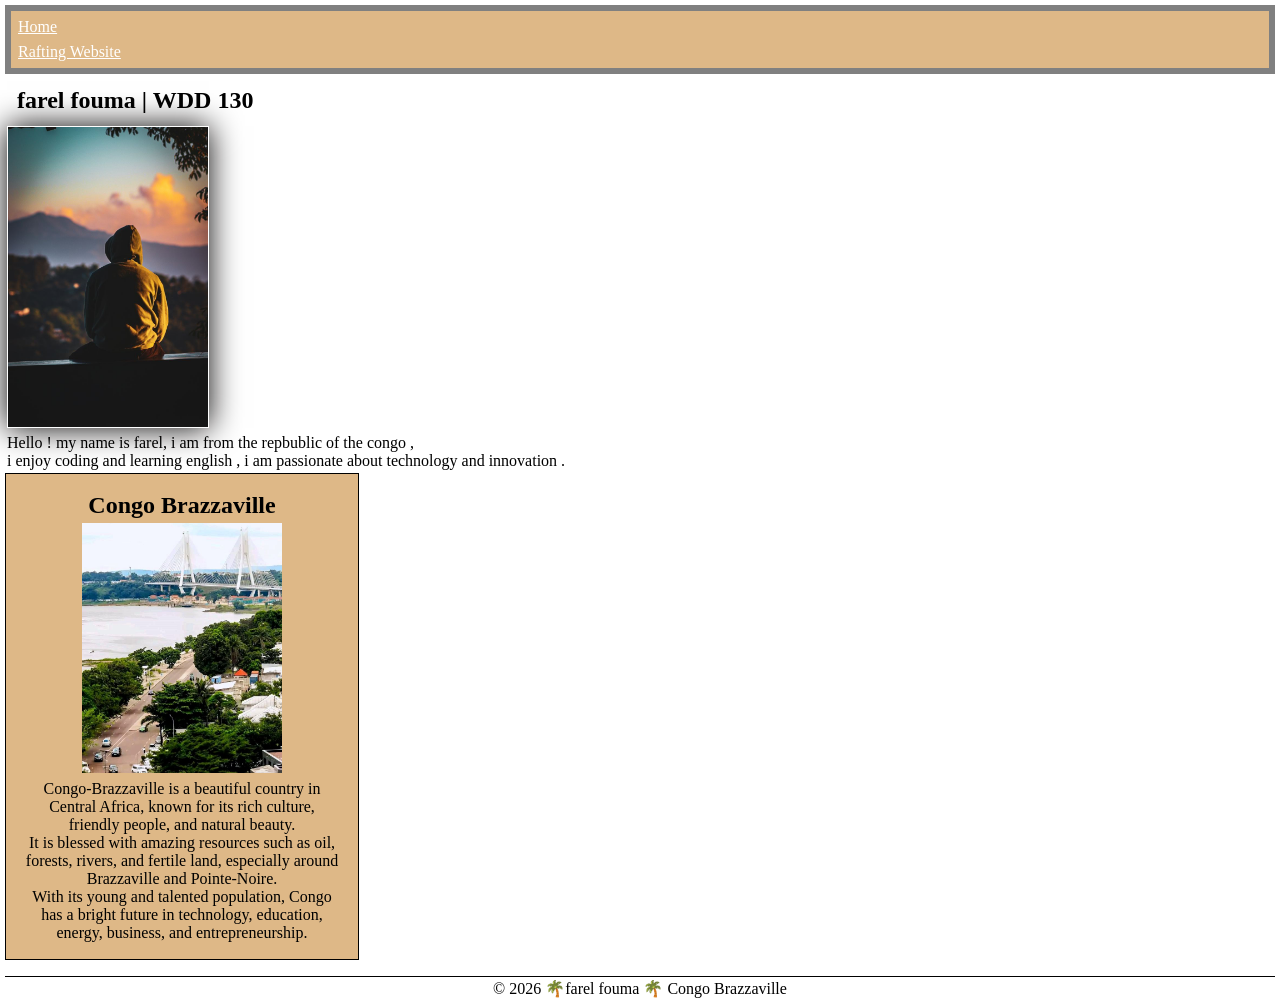
<file: index.html>
<!DOCTYPE html>
<html lang="en">

<head>
    <meta charset="UTF-8">
    <meta name="viewport" content="width=device-width, initial-scale=1.0">
    <title> farel | WDD 130 </title>
    <meta name="description" content="farel fouma week 02 BYU-Idaho WDD  130 course home page">
    <meta name="author" content="farel fouma">


    <link rel="stylesheet" href="styles/styles.css">
</head>

<body>
    <header>
        <nav>
            <a href="#">Home</a>
            <a href="wwr/"> Rafting Website</a>
        </nav>
    </header>
    <main>
        <h1> farel fouma | WDD 130 </h1>
        <img src="images/profile.jpg" alt=" farel fouma  profile photo" width="200" height="200">
        <p> Hello ! my name is farel, i am from the repbublic of the congo , <br>i enjoy coding and
            learning english , i am passionate about technology and innovation .</p>
    </main>
    <aside>
        <h2>Congo Brazzaville</h2>
        <img src="images/brazzaville.jpg" alt="view of brazzaville,congo" width="200">
        <p>Congo-Brazzaville is a beautiful country in Central Africa, known for its rich culture,
            friendly
            people, and natural beauty. <br>
            It is blessed with amazing resources such as oil, forests, rivers, and fertile land,
            especially
            around Brazzaville and Pointe-Noire. <br>
            With its young and talented population, Congo has a bright future in technology,
            education, energy,
            business, and entrepreneurship.</p>
    </aside>

    <footer>
        <p> © 2026 🌴farel fouma 🌴 Congo Brazzaville </p>
    </footer>
</body>

</html>
</file>
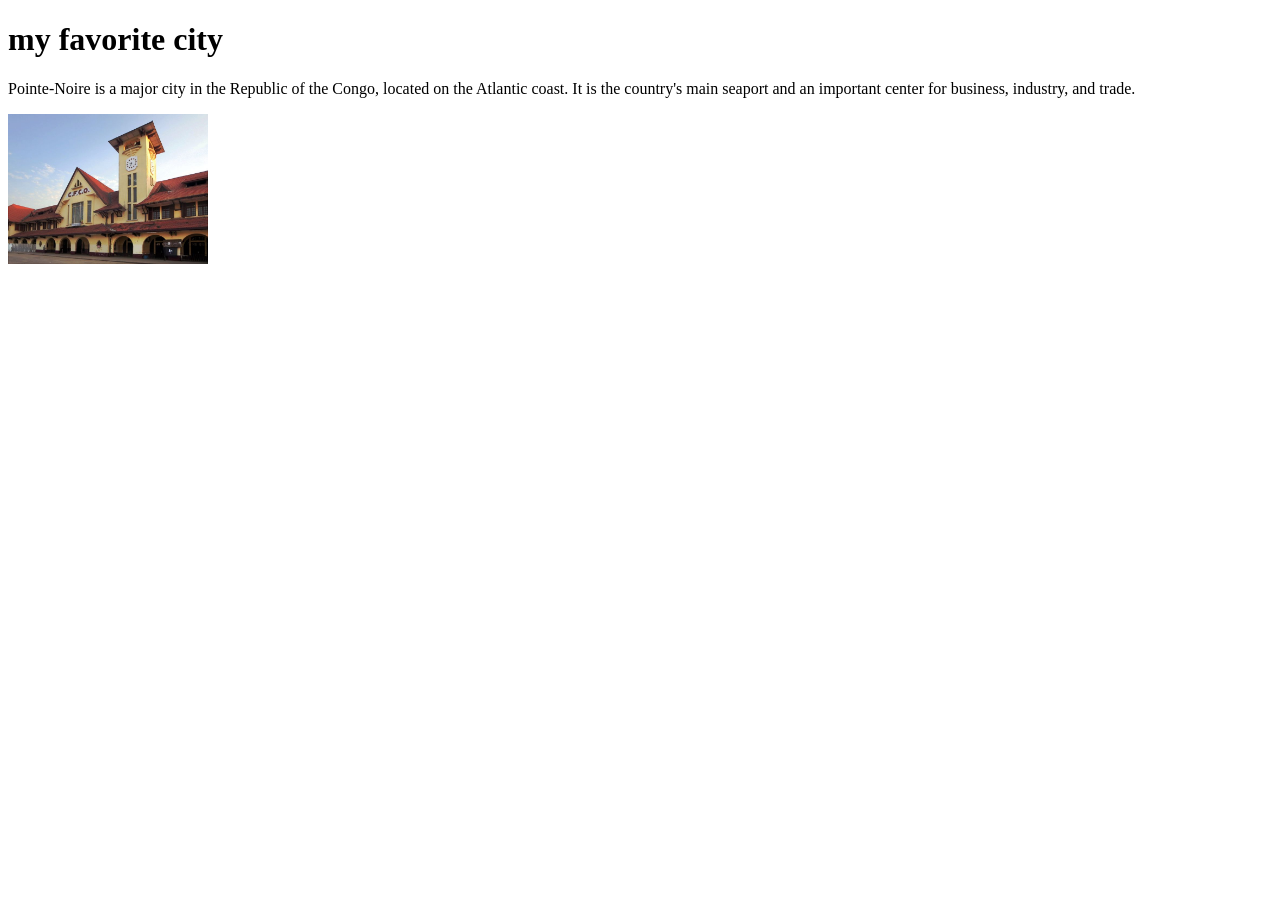
<file: week01/favorite-city.html>
<!DOCTYPE html>
<html lang="en">

<head>
    <meta charset="UTF-8">
    <meta name="viewport" content="width=device-width, initial-scale=1.0">
    <title>my favorite city - farel11223</title>
</head>

<body>
    <h1>my favorite city</h1>
    <P> Pointe-Noire is a major city in the Republic of the Congo, located on the Atlantic coast. It
        is
        the
        country's main seaport and an important center for business, industry, and trade.</P>
    <img
      src="images/The Gare de Pointe-Noire is the western terminus of the 510-kilometer Chemin de fer Congo-Océan (CFCO) from Brazzaville, capital of the Republic of Congo_.jpg"
      alt="the gare of pointe noire" width="200">
</body>

</html>
</file>
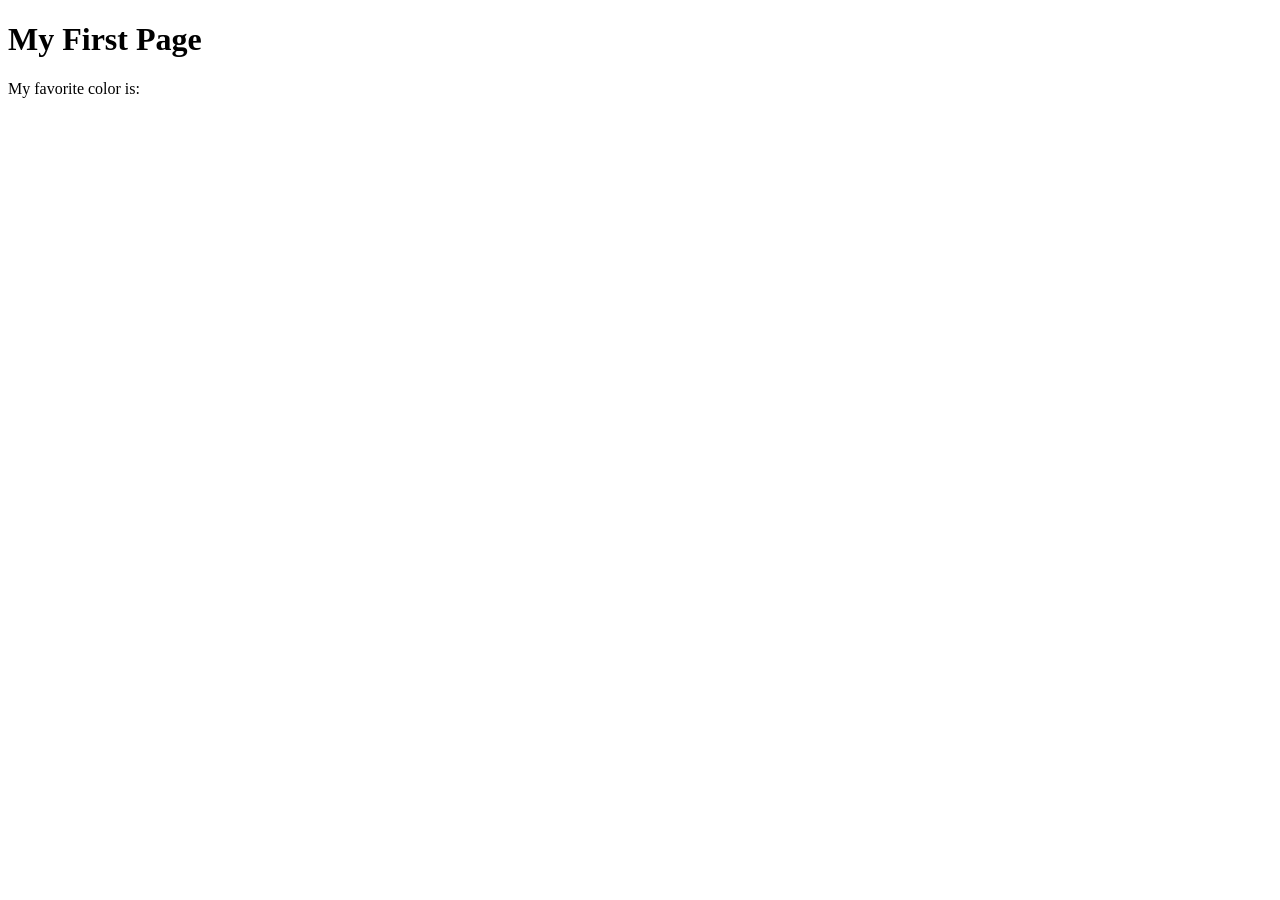
<file: week01/first-page.html>
<!DOCTYPE html>
<html lang="en">
<head>
    <meta charset="UTF-8">
    <meta name="viewport" content="width=device-width, initial-scale=1.0">
    <title>My First Page</title>
</head>
<body>
    <h1>My First Page</h1>
    <p>My favorite color is: </p>
</body>
</html>
</file>
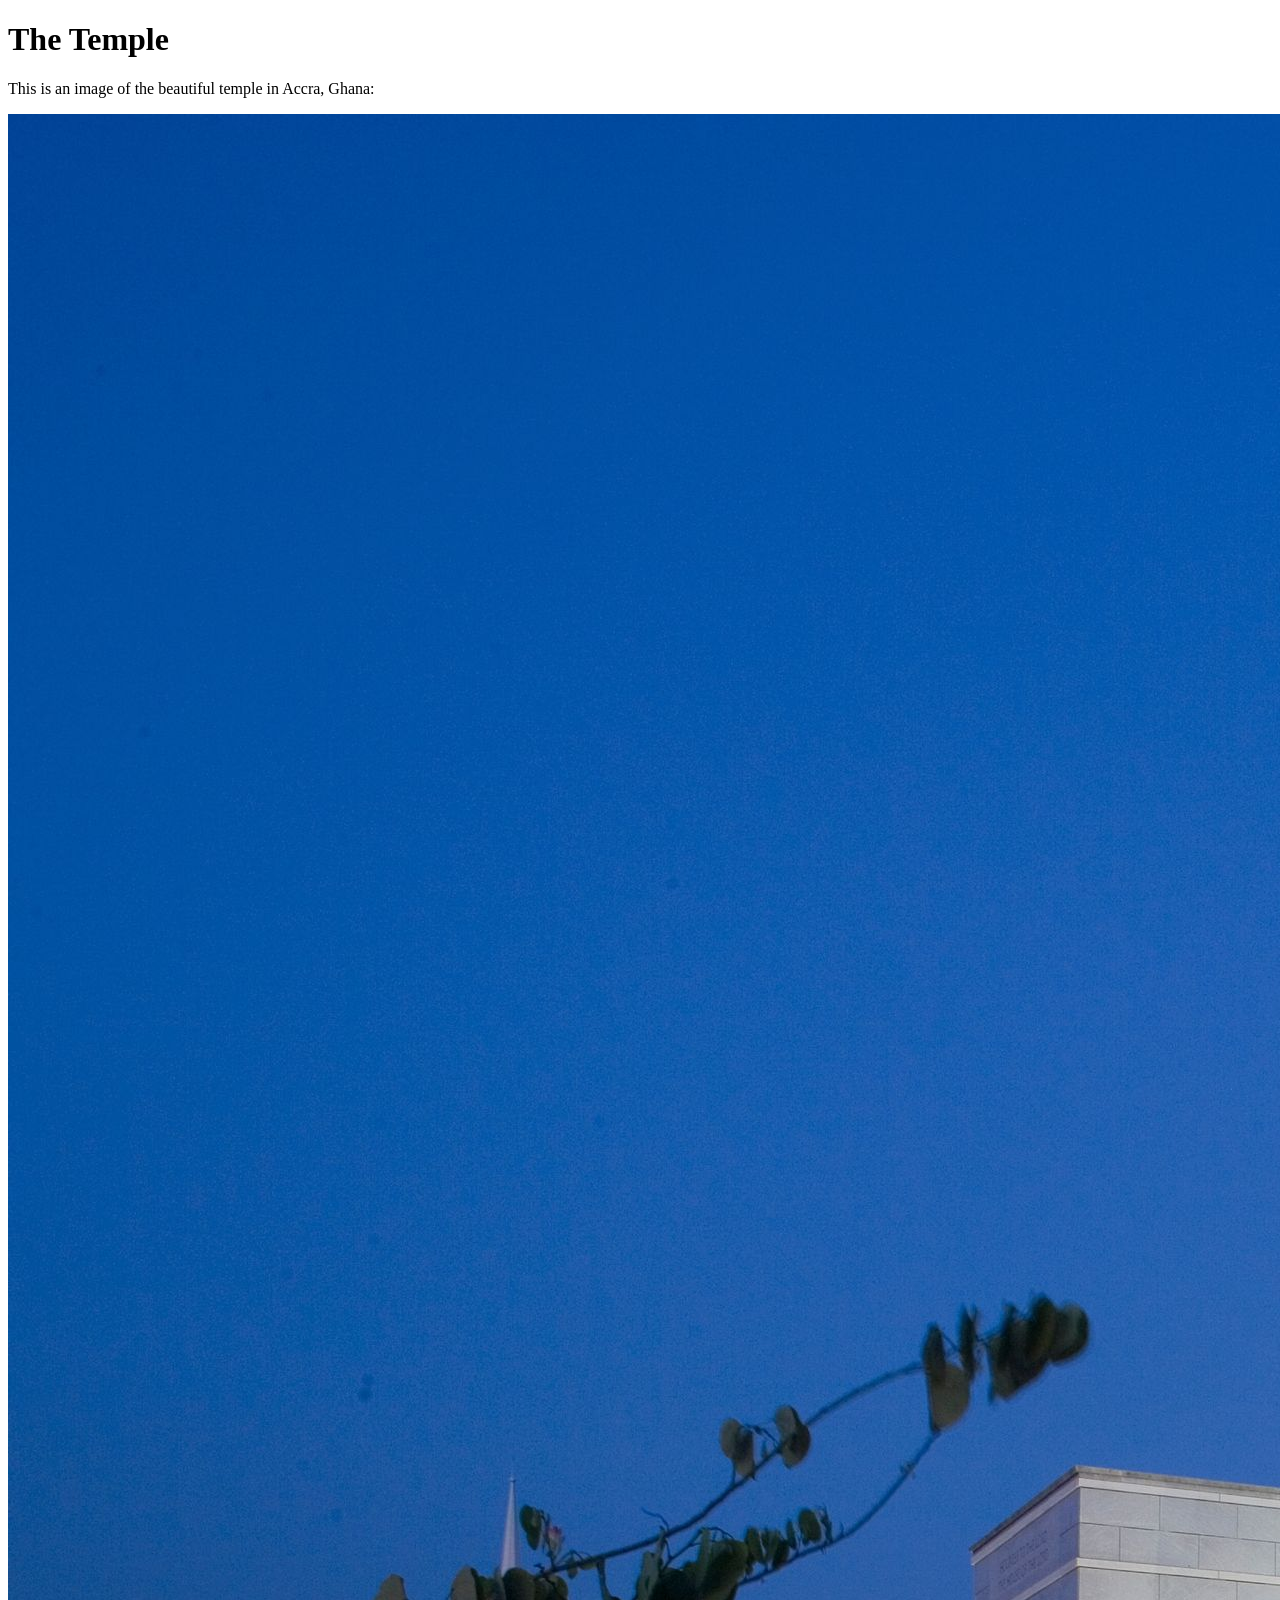
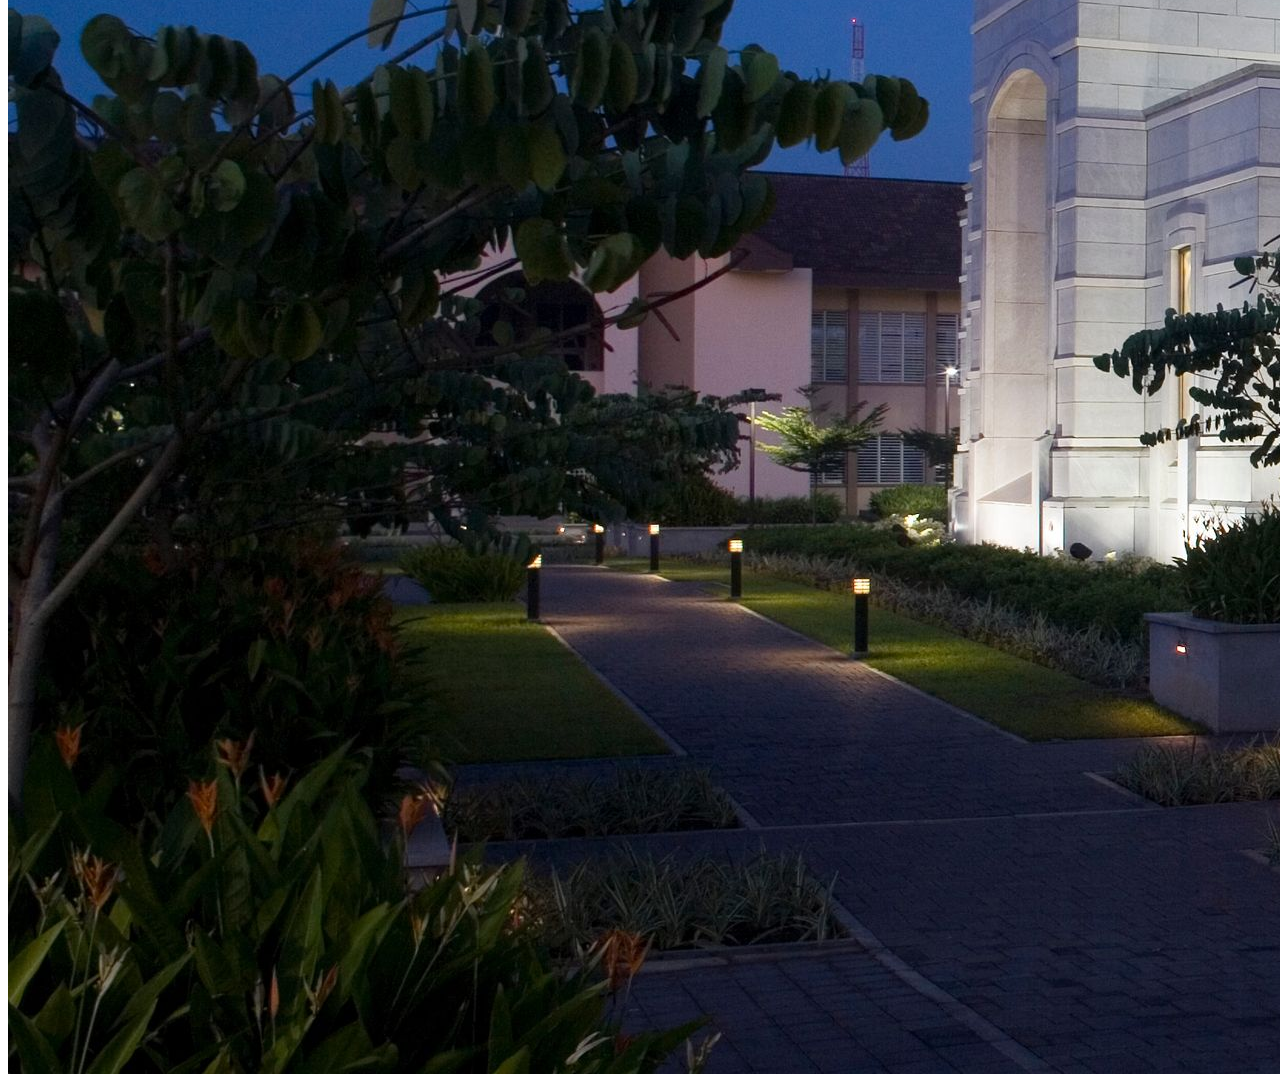
<file: week01/images.html>
<!DOCTYPE html>
<html lang="en">
<head>
    <meta charset="UTF-8">
    <meta name="viewport" content="width=device-width, initial-scale=1.0">
    <title>Temple Image</title>
</head>
<body>
    <h1>The Temple</h1>
    <p>This is an image of the beautiful temple in Accra, Ghana:</p>
    <img src="images/temple-large.jpeg" alt="The Accra Ghana Temple">
    
</body>
</html>
</file>
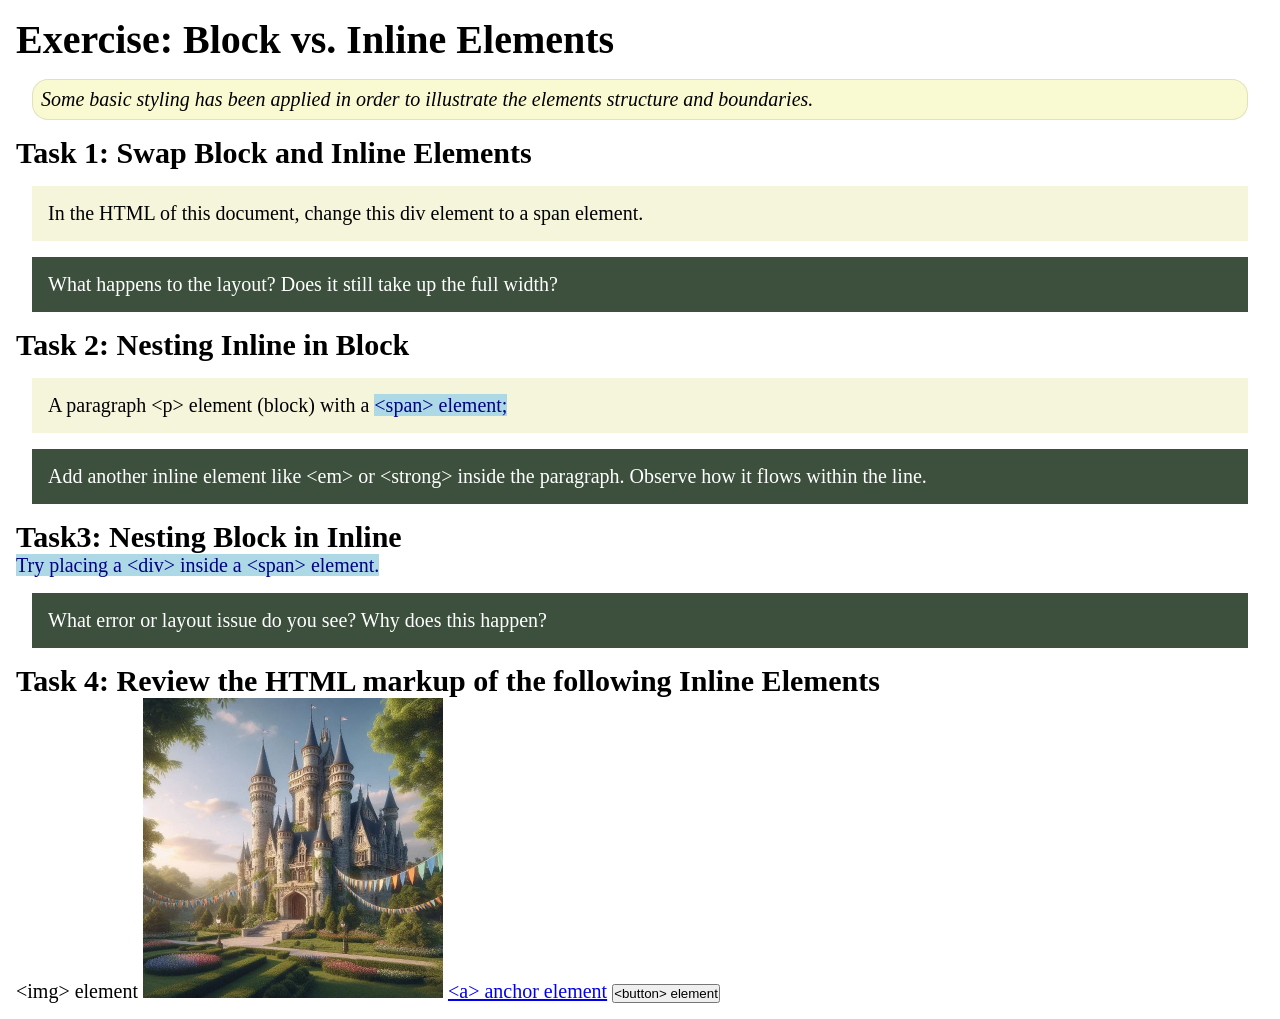
<file: week02/block-vs-inline.html>
<!DOCTYPE html>
<html lang="en">

<head>
    <meta charset="UTF-8">
    <meta name="viewport" content="width=device-width, initial-scale=1.0">
    <title>Exercise: Block vs. Inline Elements</title>
    <link rel="stylesheet" href="styles/block-vs-inline.css">
</head>

<body>
    <main>
        <h1>Exercise: Block vs. Inline Elements</h1>
        <p class="note">Some basic styling has been applied in order to illustrate the elements structure and
            boundaries.</p>

        <h2>Task 1: Swap Block and Inline Elements</h2>
        <div>In the HTML of this document, change this div element to a span element.</div>

        <p class="question">What happens to the layout? Does it still take up the full width?</p>

        <h2>Task 2: Nesting Inline in Block</h2>
        <p>A paragraph &lt;p&gt; element (block) with a <span>&lt;span&gt; element;</span></p>
        <p class="question">Add another inline element like &lt;em&gt; or &lt;strong&gt; inside the paragraph. Observe
            how it flows within the line.</p>

        <h2>Task3: Nesting Block in Inline</h2>
        <span>Try placing a &lt;div&gt; inside a &lt;span&gt; element.</span>
            <p class="question">What error or layout issue do you see? Why does this happen?</p>


            <h2>Task 4: Review the HTML markup of the following Inline Elements</h2>
        &lt;img&gt; element
        <img src="images/castle.webp" alt="placeholder image (images are inline)" width="300" height="300">
        <a href="https://churchofjesuschrist.org">&lt;a&gt; anchor element</a>
        <button type="button">&lt;button&gt; element</button>
    </main>
</body>

</html>
</file>
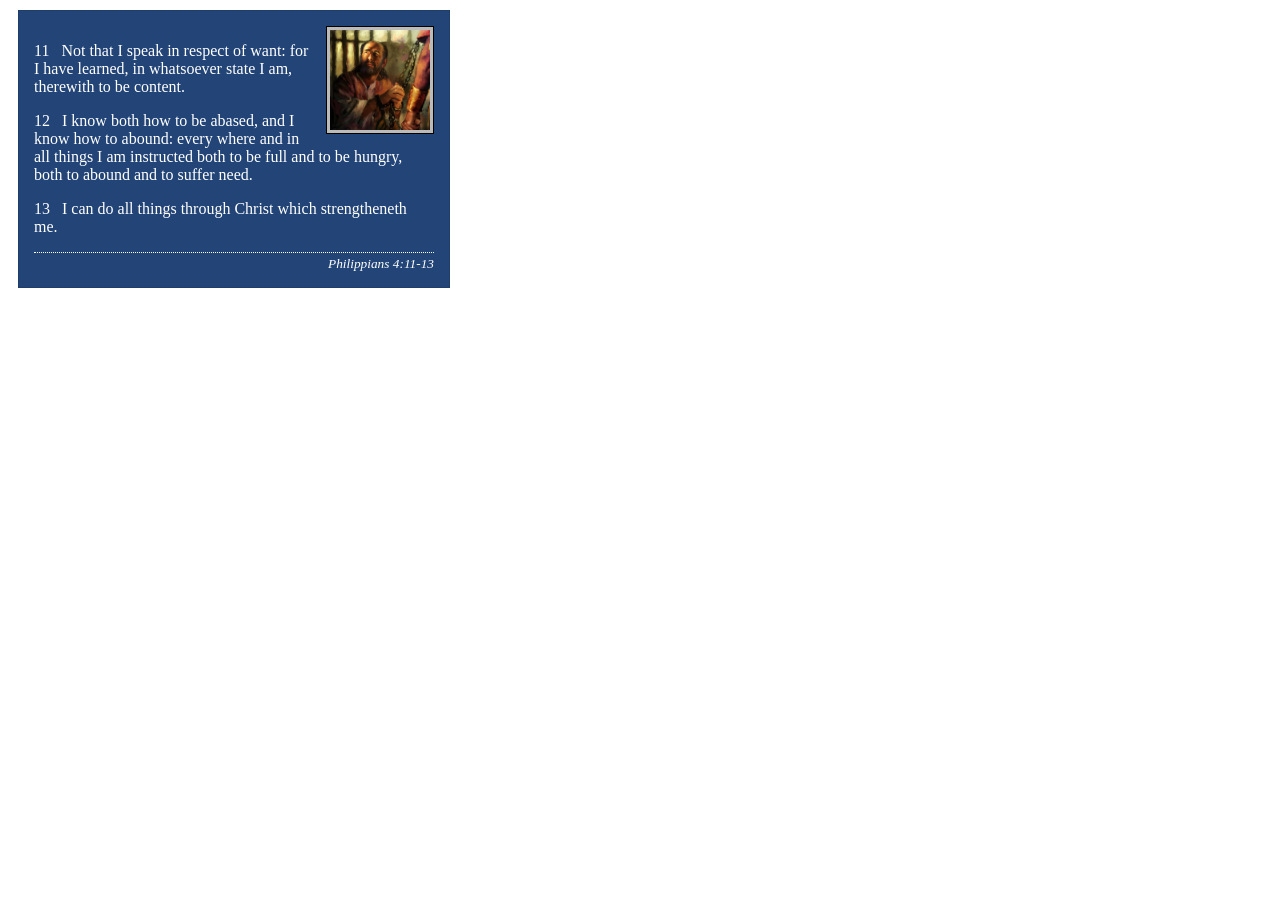
<file: week02/box-model-solution.html>
<!DOCTYPE html>
<html lang="en">
<head>
    <meta charset="UTF-8">
    <meta name="viewport" content="width=device-width, initial-scale=1.0">
    <title>Box Model Activity</title>
    <link rel="stylesheet" href="styles/box-model-solution.css">
</head>
<body>
    <main>
        <div class="callout">
            <img src="images/apostle-paul-imprisoned.webp" alt="Paul the Apostle - Imprisoned in Rome" width="200" height="200">
            <blockquote>
                <p>11 &nbsp; Not that I speak in respect of want: for I have learned, in whatsoever state I am, therewith to be content.</p>
                <p>12 &nbsp; I know both how to be abased, and I know how to abound: every where and in all things I am instructed both to be full and to be hungry, both to abound and to suffer need.</p>
                <p>13 &nbsp; I can do all things through Christ which strengtheneth me.</p>
            </blockquote>
            <cite>Philippians 4:11-13</cite>
        </div>
    </main>
</body>
</html>
</file>
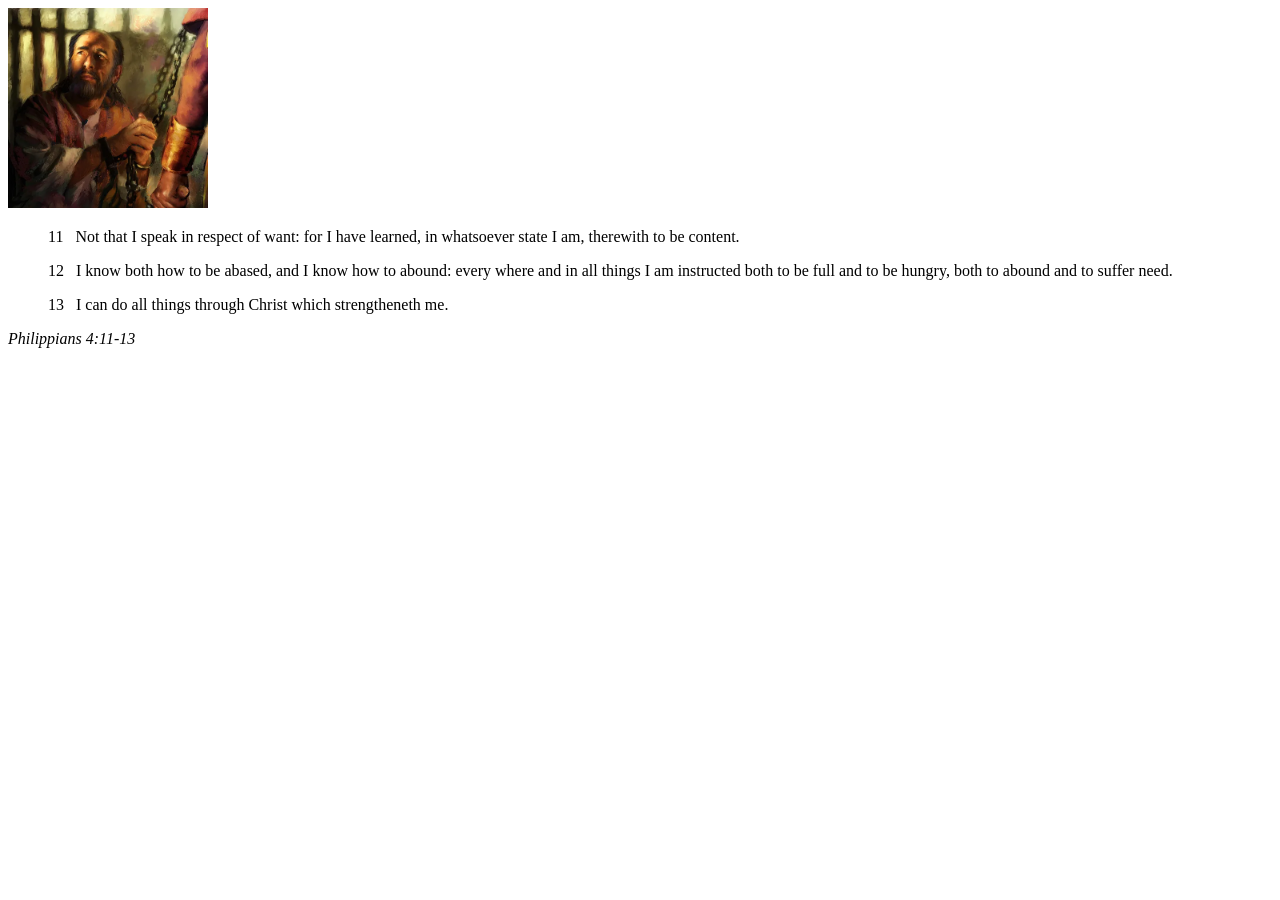
<file: week02/box-model.html>
<!DOCTYPE html>
<html lang="en">
<head>
    <meta charset="UTF-8">
    <meta name="viewport" content="width=device-width, initial-scale=1.0">
    <title>Box Model Activity</title>
</head>
<body>
    <main>
        <div class="callout">
            <img src="images/apostle-paul-imprisoned.webp" alt="Paul the Apostle - Imprisoned in Rome" width="200" height="200">
            <blockquote>
                <p>11 &nbsp; Not that I speak in respect of want: for I have learned, in whatsoever state I am, therewith to be content.</p>
                <p>12 &nbsp; I know both how to be abased, and I know how to abound: every where and in all things I am instructed both to be full and to be hungry, both to abound and to suffer need.</p>
                <p>13 &nbsp; I can do all things through Christ which strengtheneth me.</p>
            </blockquote>
            <cite>Philippians 4:11-13</cite>
        </div>
    </main>
</body>
</html>
</file>
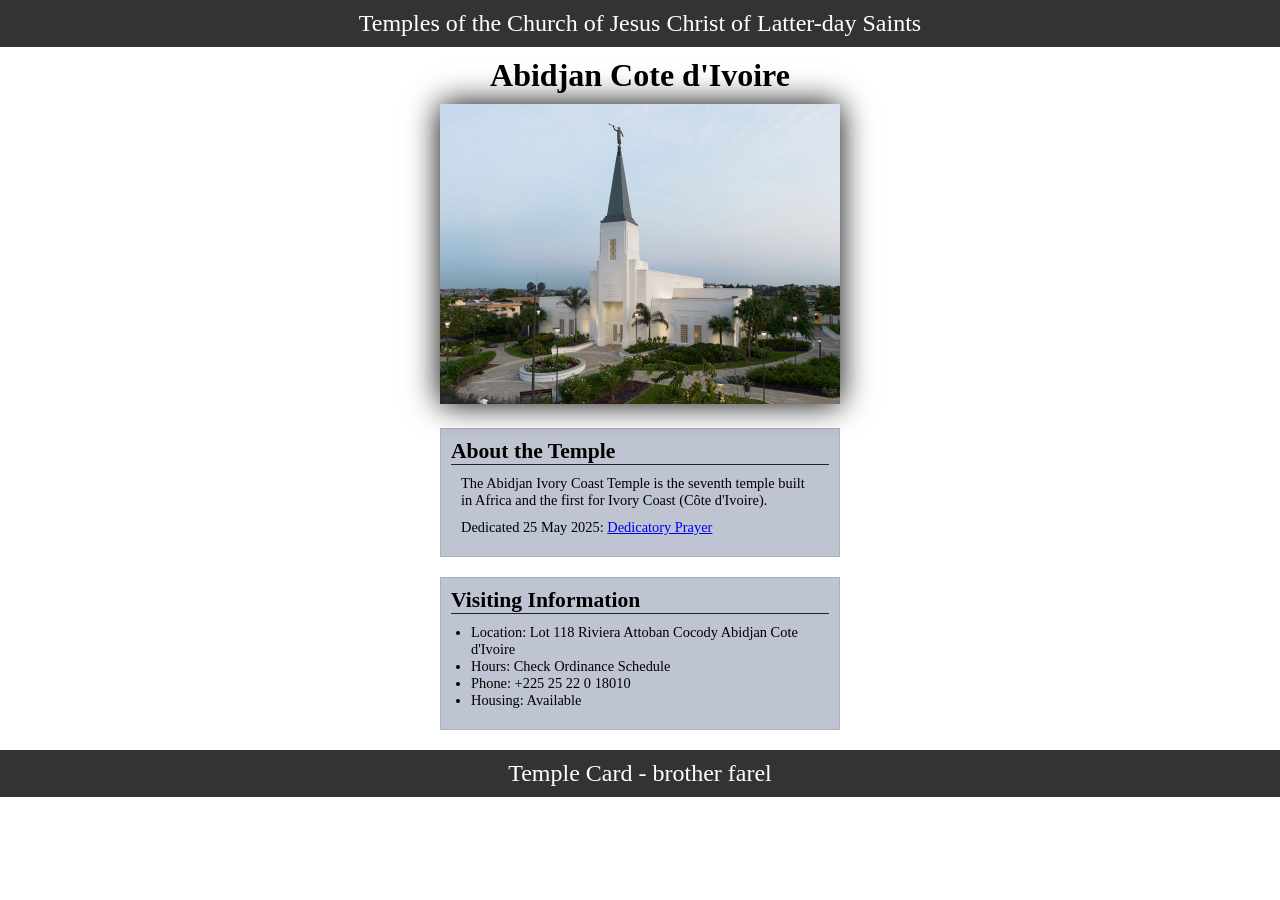
<file: week02/temple.html>
<!DOCTYPE html>
<html lang="en">

<head>
    <meta charset="UTF-8">
    <meta name="viewport" content="width=device-width, initial-scale=1.0">
    <title>Temple Card - Abidjan Cote d'Ivoire</title>
    <link rel="stylesheet" href="styles/temple.css">

</head>

<body>
    <header>
        <p>Temples of the Church of Jesus Christ of Latter-day Saints</p>
    </header>
    <main>
        <h1>Abidjan Cote d'Ivoire</h1>
        <picture>
            <img src="images/abidjan-ivory-coast.jpeg" alt="Abidjan Cote d'Ivoire Temple">
        </picture>
        <section>
            <h2>About the Temple</h2>
            <p>The Abidjan Ivory Coast Temple is the seventh temple built in Africa and the first
                for Ivory Coast (Côte
                d'Ivoire).</p>
            <p>Dedicated 25 May 2025: <a
                  href="https://www.churchofjesuschrist.org/temples/dedicatory-prayer/abidjan-ivory-coast-temple/2025-05-25?lang=eng"
                  target="_blank" rel="noopener noreferrer">Dedicatory Prayer</a></p>
        </section>
        <section>
            <h2>Visiting Information</h2>
            <ul>
                <li>Location: Lot 118 Riviera Attoban Cocody Abidjan Cote d'Ivoire</li>
                <li>Hours: Check Ordinance Schedule</li>
                <li>Phone: +225 25 22 0 18010</li>
                <li>Housing: Available</li>
            </ul>
        </section>
    </main>
    <footer>
        <p>Temple Card - brother farel</p>
    </footer>
</body>

</html>
</file>
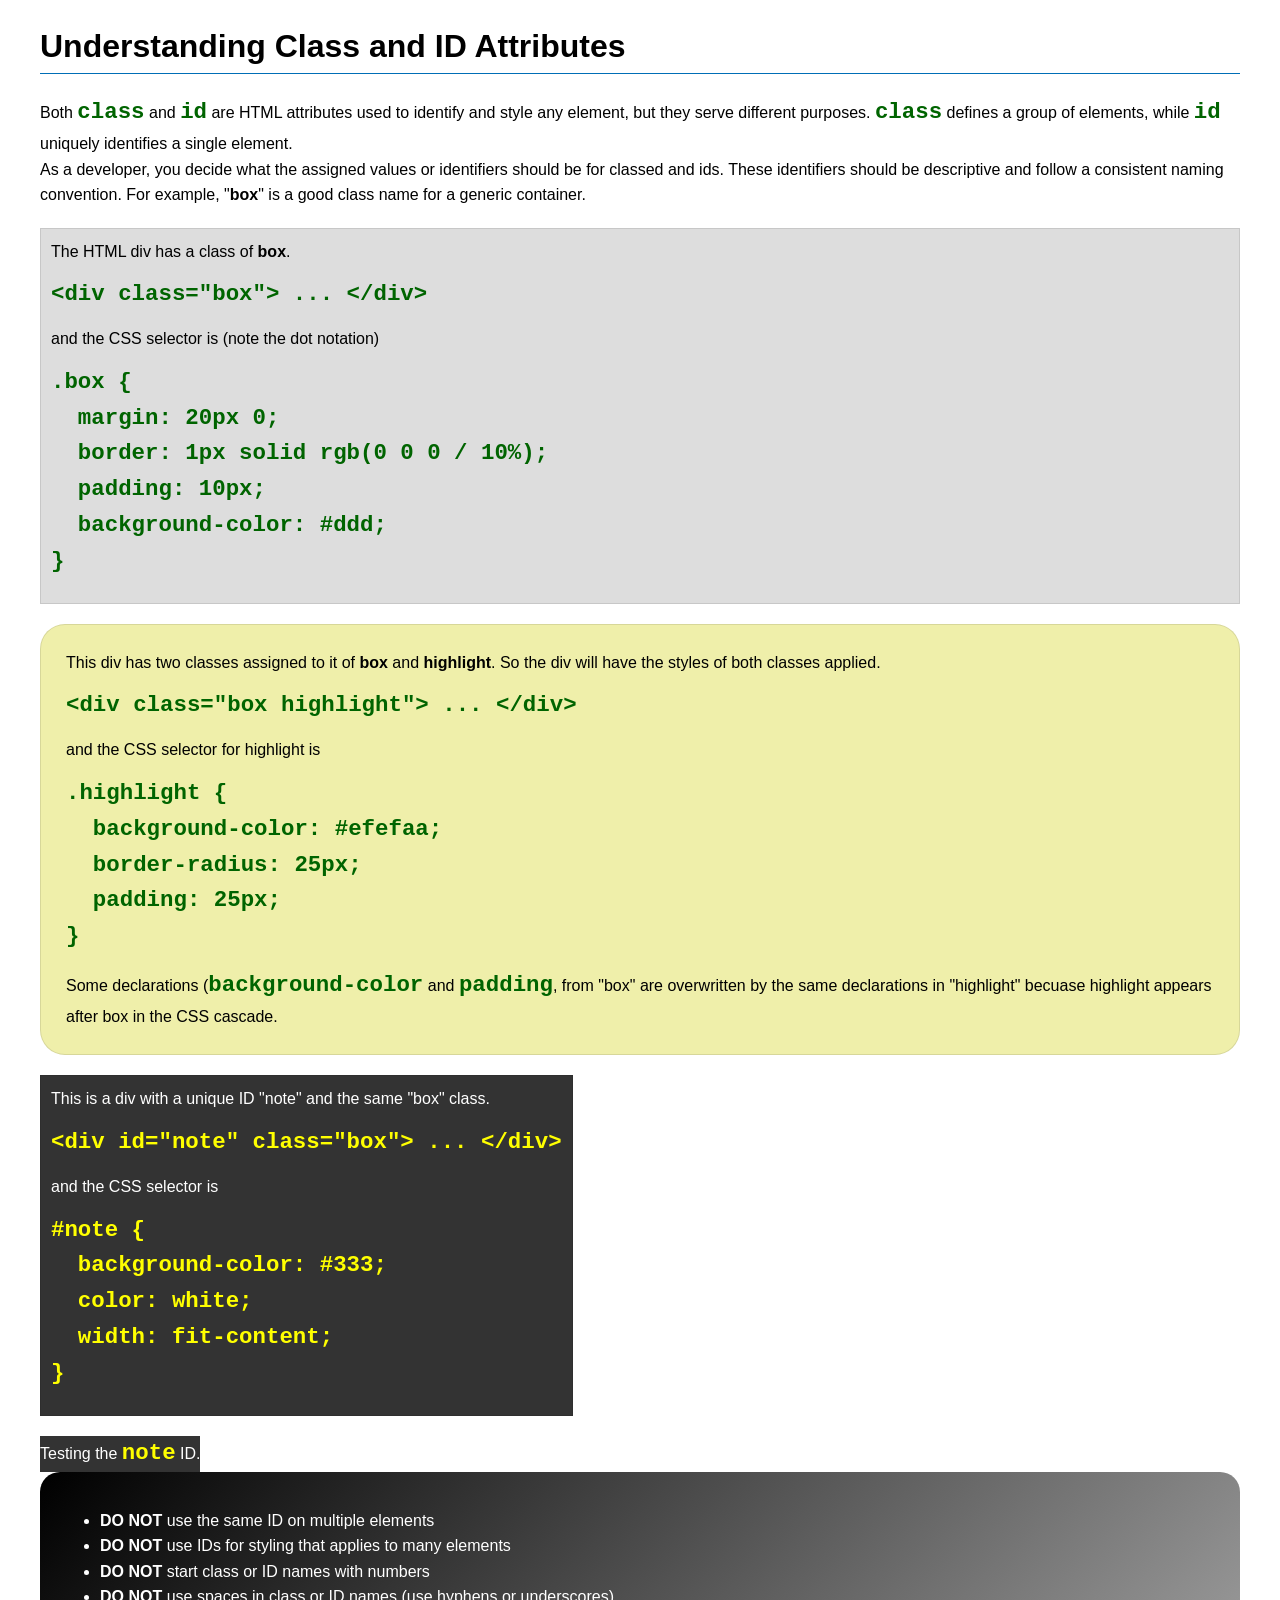
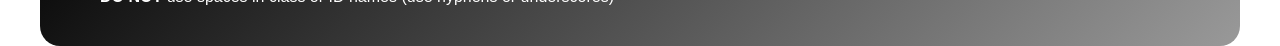
<file: week03/class-and-id.html>
<!DOCTYPE html>
<html lang="en">

<head>
    <meta charset="UTF-8">
    <meta name="viewport" content="width=device-width, initial-scale=1.0">
    <title>Class vs ID Attributes</title>
    <link rel="stylesheet" href="styles/class-and-id.css">
</head>

<body>
    <h1>Understanding Class and ID Attributes</h1>
    <p>Both <code>class</code> and <code>id</code> are HTML attributes used to identify and style any element, but they
        serve different purposes. <code>class</code> defines a group of elements, while <code>id</code> uniquely
        identifies a single element.</p>
    <p>As a developer, you decide what the assigned values or identifiers should be for classed and ids. These
        identifiers should be
        descriptive and follow a consistent naming convention. For example, "<strong>box</strong>" is a good class name
        for a generic container.</p>
    <div class="box">
        <p>The HTML div has a class of <strong>box</strong>.</p>
        <pre><code class="html">&lt;div class="box"&gt; ... &lt;/div&gt;</code></pre>
        and the CSS selector is (note the dot notation)
        <pre><code class="css">.box {
  margin: 20px 0;
  border: 1px solid rgb(0 0 0 / 10%);
  padding: 10px;
  background-color: #ddd; 
}</code></pre>
    </div>

    <div class="box highlight">
        <p>This div has two classes assigned to it of <strong>box</strong> and <strong>highlight</strong>. So the div
            will have the styles of both classes applied.</p>
        <pre><code class="html">&lt;div class="box highlight"&gt; ... &lt;/div&gt;</code></pre>
        and the CSS selector for highlight is
        <pre><code class="css">.highlight {
  background-color: #efefaa;
  border-radius: 25px;
  padding: 25px;
}</code></pre>
<p>Some declarations (<code>background-color</code> and <code>padding</code>, from "box" are overwritten by the same declarations in "highlight" becuase highlight appears after box in the CSS cascade.</p>
    </div>

    <div id="note" class="box">
        <p>This is a div with a unique ID "note" and the same "box" class.</p>
        <pre><code class="html">&lt;div id="note" class="box"&gt; ... &lt;/div&gt;</code></pre>
        and the CSS selector is
        <pre><code class="css">#note {
  background-color: #333;
  color: white;
  width: fit-content;
}</code></pre>
    </div>

    <div id="note">
        <p>Testing the <code>note</code> ID.</p>
    </div>

    <section id="best-practice">
        <ul>
            <li><strong>DO NOT</strong> use the same ID on multiple elements</li>
            <li><strong>DO NOT</strong> use IDs for styling that applies to many elements</li>
            <li><strong>DO NOT</strong> start class or ID names with numbers</li>
            <li><strong>DO NOT</strong> use spaces in class or ID names (use hyphens or underscores)</li>
        </ul>
    </section>




</body>

</html>
</file>
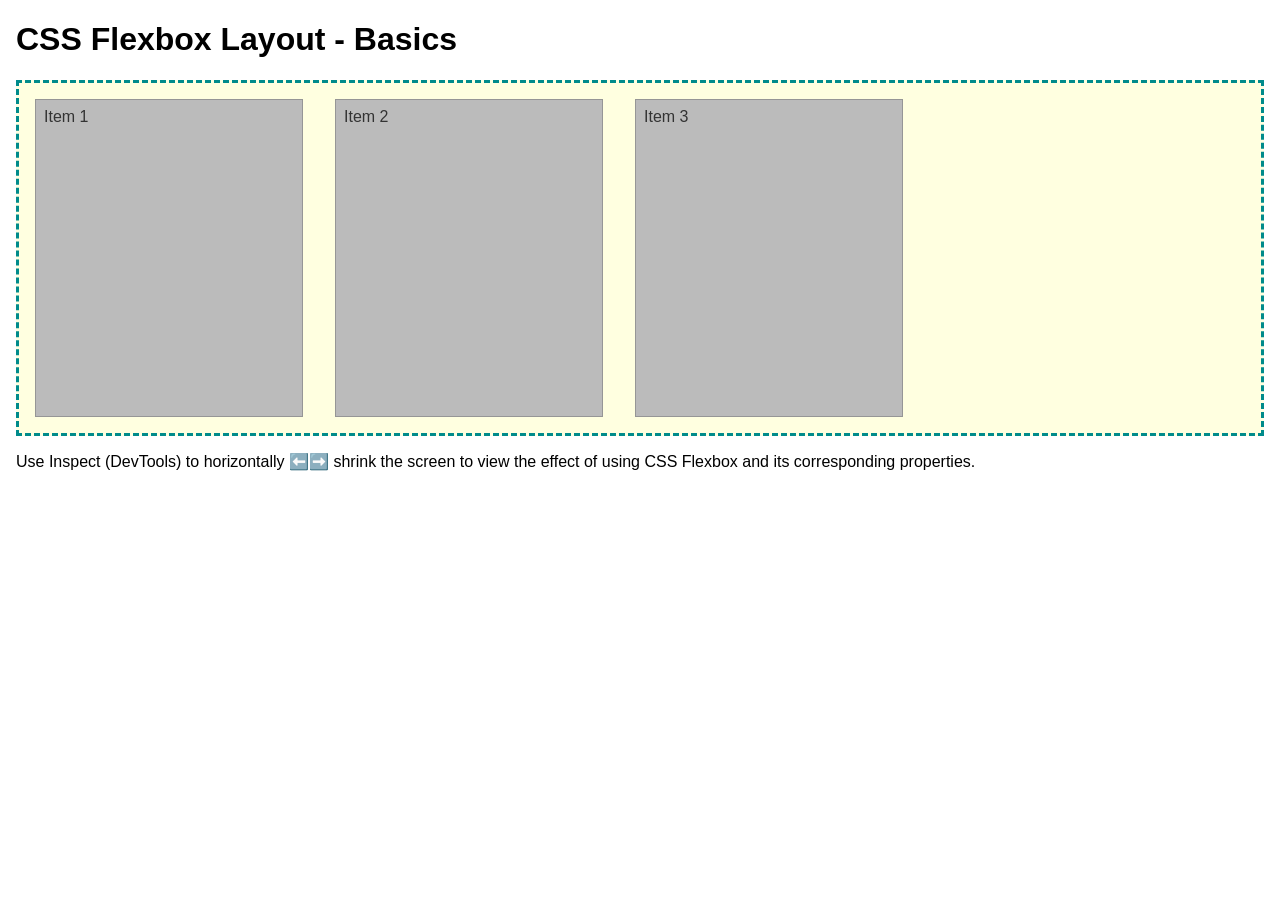
<file: week04/flexbox-layout.html>
<!DOCTYPE html>
<html lang="en">
<head>
    <meta charset="UTF-8">
    <meta name="viewport" content="width=device-width, initial-scale=1.0">
    <title>CSS Flexbox Layout - Basics</title>
    <link rel="stylesheet" href="styles/flexbox.css">
</head>
<body>
    <main>
        <h1>CSS Flexbox Layout - Basics</h1>
        <div class="flex-container">
            <div class="flex-item item1">Item 1</div>
            <div class="flex-item item2">Item 2</div>
            <div class="flex-item item3">Item 3</div>
        </div>
        <p>Use Inspect (DevTools) to horizontally ⬅️➡️ shrink the screen to view the effect of using CSS Flexbox and its corresponding properties.</p>
    </main>
</body>
</html>
</file>
<file: styles/styles.css>
* {
    margin: 1px;

    padding: 1px;
}

header {
    background-color: gray;

    padding: 5px;

}

nav {
    background-color: burlywood;
    padding: 3px;
}

nav a {
    display: block;
    justify-content: space-between;
    flex-direction: column;
    padding: 3px;
    color: white;

}

body {
    font-family: Georgia, 'Times New Roman', Times, serif
}

main {
    max-width: 600px;

}

p {
    padding: 0;
}

main img {
    width: 200px;
    height: auto;
    box-shadow: 0 0 30px #050303;
    margin: 1px;
    padding: 1px;
    border: #050303;
}

h1 {

    color: black;
    padding: 10px;

    text-align: left;
    font-size: 1.5em;
    border-bottom: 1px rgb(19, 18, 17);
}

aside {
    width: 20rem;
    margin: 1px;
    border: 1px solid black;
    padding: 1em;
    background-color: burlywood;
    color: black;
    text-align: center;
}

aside img {
    width: 200px;
    height: auto;
}

footer {
    margin-top: 1em;
    border-top: 1px solid black;
    text-align: center;
}
</file>
<file: week02/styles/block-vs-inline.css>
* {
    margin: 0;
    padding: 0;
}

body {
    font-size: 20px;
    margin: 1rem;
}

p,
div {
    background-color: beige;
    margin: 1rem;
    padding: 1rem;
}

span {
    color: navy;
    background-color: lightblue;
}

code {
    margin: 0;
    padding: 0;
    color: green;
    font-size: 1.2rem;
}

.note {
    font-style: italic;
    background-color: lightgoldenrodyellow;
    border-radius: 1rem;
    border: 1px solid rgb(0 0 0 / 10%);
    margin: 1rem;
    padding: .5rem;
}

.question {
    background-color: #3d503d;
    color: #fff;
}
</file>
<file: week02/styles/box-model-solution.css>
.callout {
    max-width: 400px;
    margin: 10px;
    border: 1px solid rgba(0, 0, 0, .1);
    padding: 15px;
    background-color: #247;
    color: #fff;
}

.callout img {
    float: right;
    margin: 0 0 10px 15px;
    border: 1px solid #000;
    padding: 3px;
    background-color: #bbb;
    width: 100px;
    height: auto;

}

blockquote {
    margin: 0;
}

cite {
    display: block;
    border-top: 1px dotted #fff;
    padding-top: 3px;
    text-align: right;
    font-size: smaller;
}
</file>
<file: week02/styles/temple.css>
* {
     margin: 0;
     padding: 0;

 }

 body {
     font-family: 'Trebuchet MS', 'Lucida Sans Unicode', 'Lucida Grande', 'Lucida Sans', Arial, sans-serif line-height: 1.6;
 }

 header,
 footer {
     background-color: #333;
     color: #fff;
     padding: 10px;
     text-align: center;
     font-size: 1.5rem;
 }

 main {
     width: 400px;
     margin: auto;

 }

 h1 {
     margin: 10px;
     text-align: center;
 }

 h2 {
     border-bottom: 1px solid #222;
 }

 img {
     width: 100%;
     height: auto;
     box-shadow: 0 0 30px #050303;
 }

 section {
     margin: 20px 0;
     border: 1px solid rgb(0 0 0 / 10%);
     padding: 10px;
     background-color: rgb(191, 196, 211);
     font-size: .9rem;

 }

 section p {
     margin: 10px;

 }

 ul {
     margin: 10px 20px;
 }

 footer {
     font-size: .9rm;
 }
</file>
<file: week03/styles/class-and-id.css>
body {
    font-family: Arial, sans-serif;
    line-height: 1.6;
    margin: 0;
    padding: 0 40px;
}

h1 {
    border-bottom: 1px solid rgb(0 110 182);
    padding-bottom: 0;
}



p {
    margin: 0;
}

code {
    color: darkgreen;
    font-weight: 700;
    font-size: 1.4rem;
}

/* Class examples - can be reused */

.box {
    margin: 20px 0;
    border: 1px solid rgb(0 0 0 / 10%);
    padding: 10px;
    background-color: #ddd; /* this is shorthand for #dddddd */
}

.highlight {
    background-color: #efefaa;
    border-radius: 25px;
    padding: 25px;
}

/* ID examples - should be unique */

#note {
    background-color: #333;
    color: white;
    width: fit-content;
}

#note code {
    color: yellow;
}

#best-practice {
    background: linear-gradient(135deg, #000 0%, #999 100%);
    color: white;
    border-radius: 20px;
    padding: 20px
}
</file>
<file: week04/styles/flexbox.css>
body {
    font-family: Helvetica, Arial, sans-serif;
    margin: 1rem;
}

.flex-container {
    border: 3px dashed darkcyan;
    background-color: lightyellow;
    display: flex;
    flex-wrap: wrap;
}

.flex-item {
    width: 250px;
    margin: 1rem;
    border: 1px solid rgb(0 0 0 / 20%);
    padding: 0.5rem;
    background-color: #bbb;
    color: #333;
}

.item1 {
    min-height: 100px;
}

.item2 {
    min-height: 200px;
}

.item3 {
    min-height: 300px;
}
</file>
